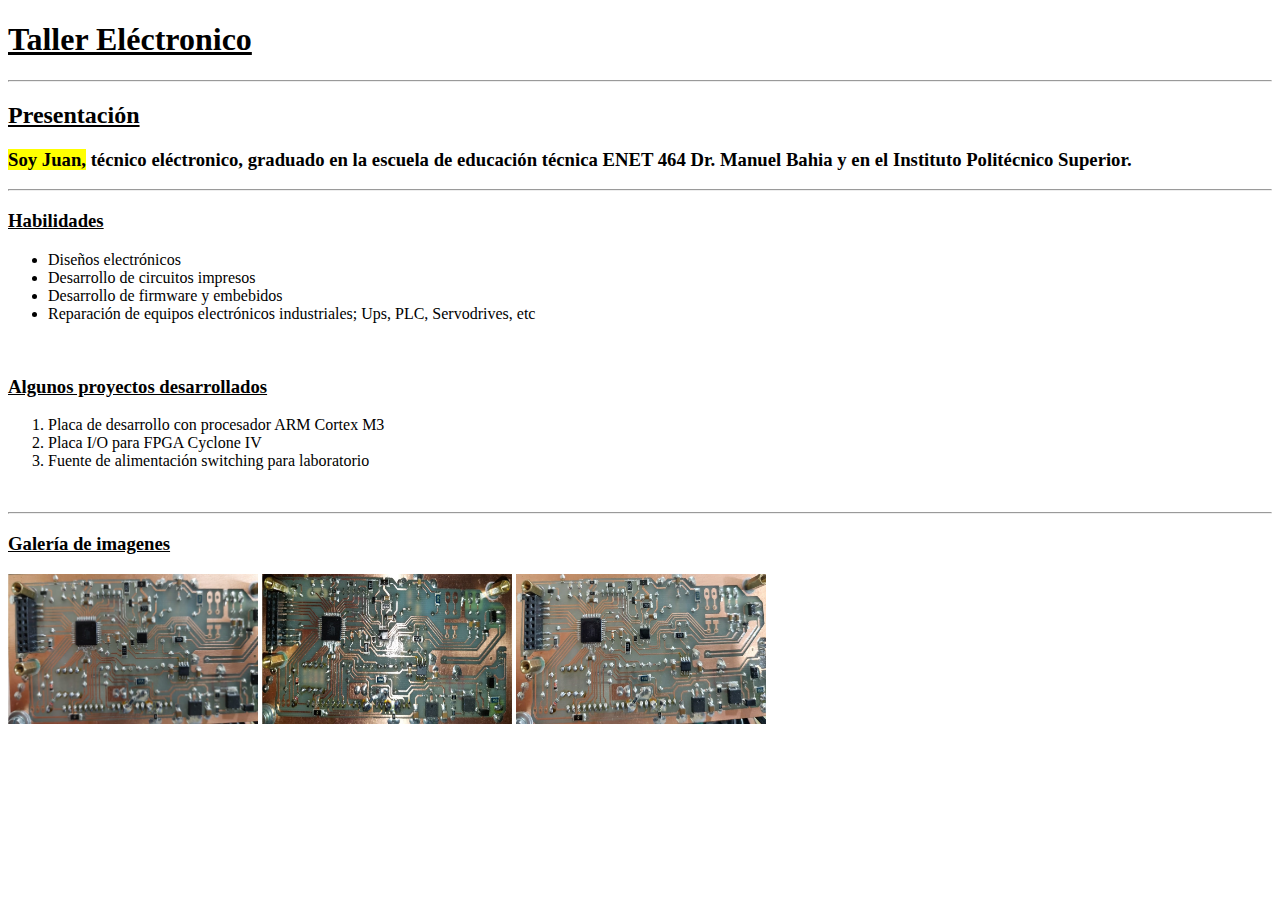
<file: U2-Practica1/index.html>
<!DOCTYPE html>
<html lang="en">
<head>
    <meta charset="UTF-8">
    <meta name="viewport" content="width=device-width, initial-scale=1.0">
    <title>Document</title>
</head>
<body>
    
    <h1><u>Taller Eléctronico</u></h1>
    <hr>

    <h2><u>Presentación</u></h2>
    <h3>
        <mark>Soy Juan,</mark> 
        técnico eléctronico, graduado en la escuela de educación técnica ENET 464 Dr. Manuel Bahia
        y en el Instituto Politécnico Superior.
    </h3>
    <hr>

    <h3><u>Habilidades</u></h3>

    <ul>
        <li>Diseños electrónicos</li>
        <li>Desarrollo de circuitos impresos</li>
        <li>Desarrollo de firmware y embebidos</li>
        <li>Reparación de equipos electrónicos industriales; Ups, PLC, Servodrives, etc</li>
    </ul>  
    
    <br>

    <h3><u>Algunos proyectos desarrollados</u></h3>

    <ol>
        <li>Placa de desarrollo con procesador ARM Cortex M3</li>
        <li>Placa I/O para FPGA Cyclone IV</li>
        <li>Fuente de alimentación switching para laboratorio</li>
    </ol>

    <br><hr>

    <h3><u>Galería de imagenes</u></h3>

    <img src="img/1.jpg" width="250px" height="150px">
    <img src="img/3.jpg" width="250px" height="150px">
    <img src="img/4.jpg" width="250px" height="150px">

</body>
</html>
</file>
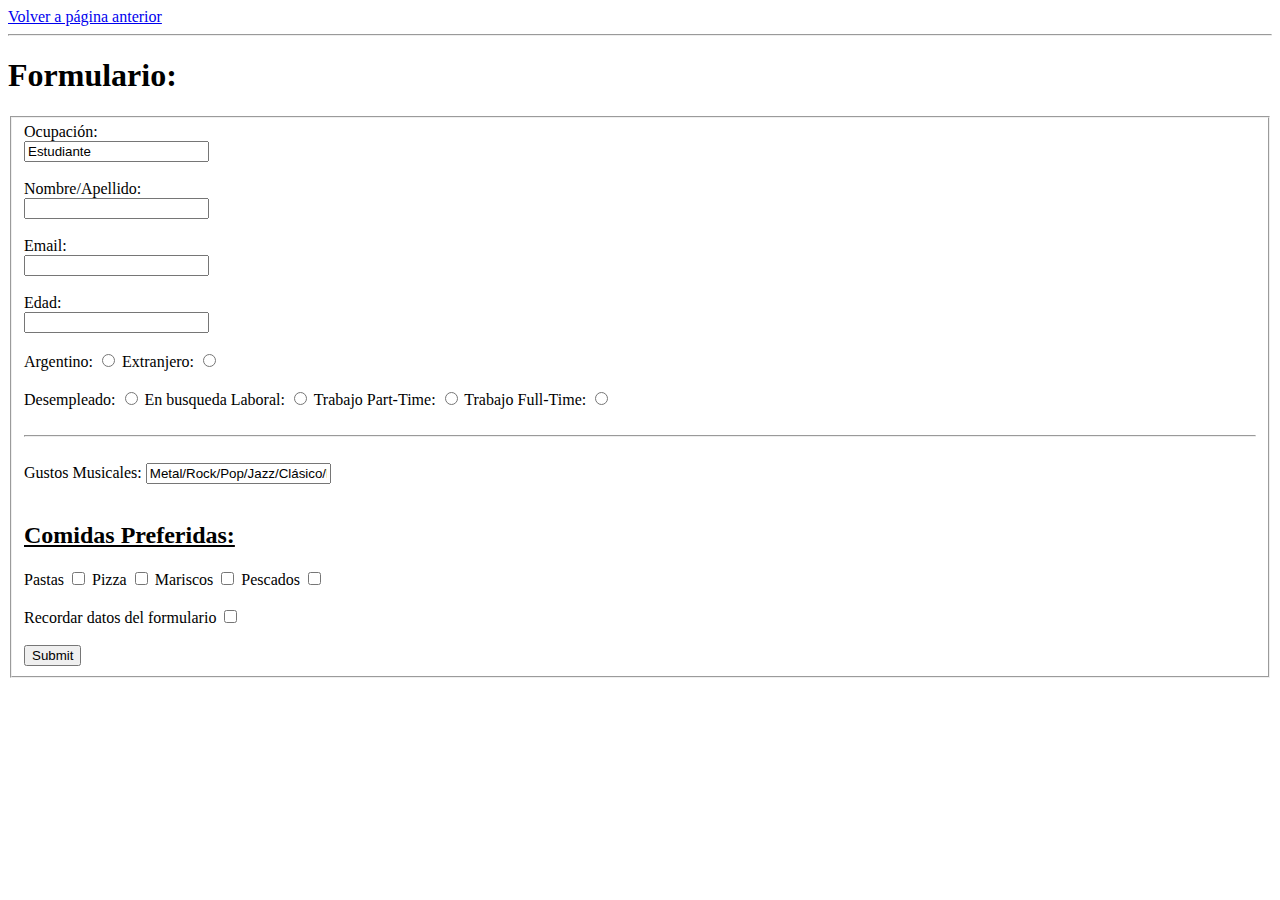
<file: U2-Practica2/perfil.html>
<!DOCTYPE html>
<html lang="en">
<head>
    <meta charset="UTF-8">
    <meta name="viewport" content="width=device-width, initial-scale=1.0">
    <title>Document</title>
</head>
<body>

    <a href="index.html">Volver a página anterior</a>
    <hr>
    <h1>Formulario:</h1>

    <form action="index.html" method="post" target="_blank">
        <fieldset>

            <label for="c1">Ocupación: </label> <br>
            <input type="text" id="c1" value="Estudiante" readonly> <br><br>

            <label for="c2">Nombre/Apellido:</label> <br>
            <input type="text" id="c2" required> <br><br> 
            
            <label for="c3">Email:</label> <br>
            <input type="email" id="c3" required> <br><br>             

            <label for="c4">Edad:</label> <br> 
            <input type="number" id="c4" required> <br><br>          

            <label for="c5">Argentino:</label>
            <input type="radio" name="SelNacionalidad" id="c5">
            
            <label for="c6">Extranjero:</label>
            <input type="radio" name="SelNacionalidad" id="c6"> <br><br> 

            <label for="c7">Desempleado:</label>  
            <input type="radio" name="SelEmpleo" id="c7">
    
            <label for="c8">En busqueda Laboral:</label>  
            <input type="radio" name="SelEmpleo" id="c8">
       
            <label for="c9">Trabajo Part-Time:</label>  
            <input type="radio" name="SelEmpleo" id="c9">
         
            <label for="c10">Trabajo Full-Time:</label>  
            <input type="radio" name="SelEmpleo" id="c10">
            
            <br><br>
            <hr>
            <br>

            <label for="c11">Gustos Musicales:</label>  
            <input type="text"  id="c11" value="Metal/Rock/Pop/Jazz/Clásico/Flamenco"> <br><br> 

            <h2><u>Comidas Preferidas:</u></h2>
            <label for="c12">Pastas</label>
            <input type="checkbox" id="c12" name="chk1">
            <label for="c13">Pizza</label>
            <input type="checkbox" id="c13">
            <label for="c14">Mariscos</label>
            <input type="checkbox" id="c14">
            <label for="c15">Pescados</label>
            <input type="checkbox" id="c15">
            <br><br>
            <label for="c16">Recordar datos del formulario</label>
            <input type="checkbox" id="c16">
            <br><br>
            <button type="submit" id="c17">Submit</button>


        </fieldset>
    </form>

</body>
</html>
</file>
